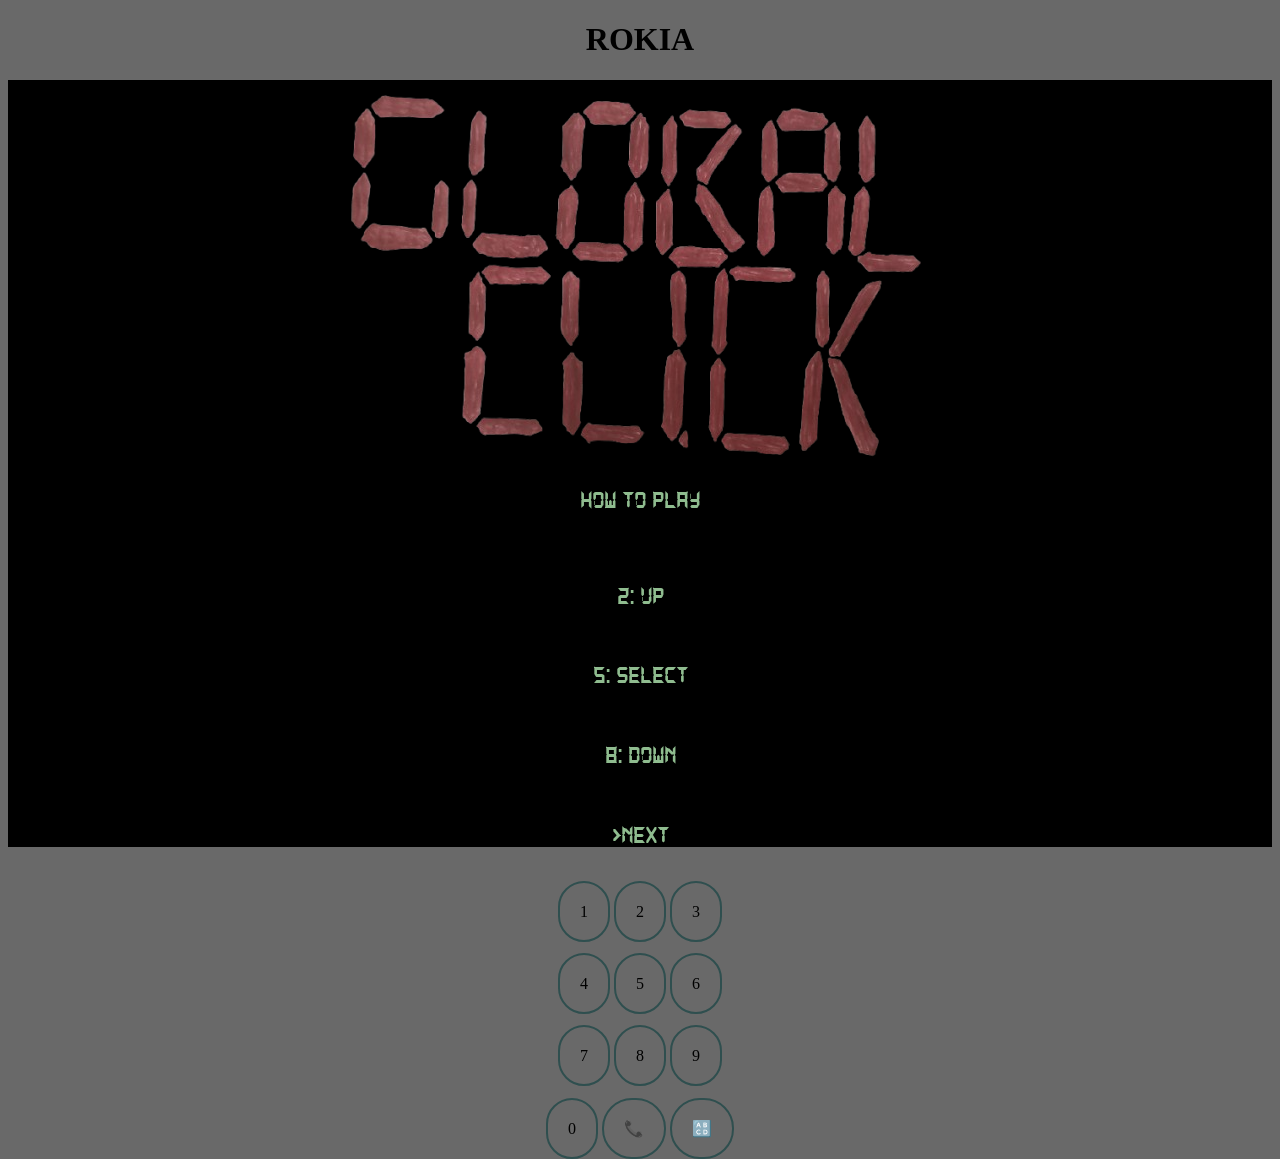
<file: helpmenu1.html>
<!DOCTYPE HTML>
<html>
<head>
  <title>Global Click</title>
  <link rel="stylesheet" href="styles.css">
</head>
<body>
  <h1>ROKIA</h1>
  <section>
    <img src="logo.png">
    <h1>HOW TO PLAY</h1>
    <br><br>
    <h1>2: up</h1>
    <br>
    <h1>5: select</h1>
    <br>
    <h1>8: down</h1>
    <br>
    <h1>>NEXT</h1>
  </section>
  <br><br>
  <a>1</a> <a>2</a> <a>3</a>
  <br><br><br><br>
  <a>4</a> <a href="helpmenu2.html">5</a> <a>6</a>
  <br><br><br><br>
  <a>7</a> <a>8</a> <a>9</a>
  <br><br><br><br>
  <a>0</a> <a>📞</a> <a>🔠</a>
</body>
</html>
</file>
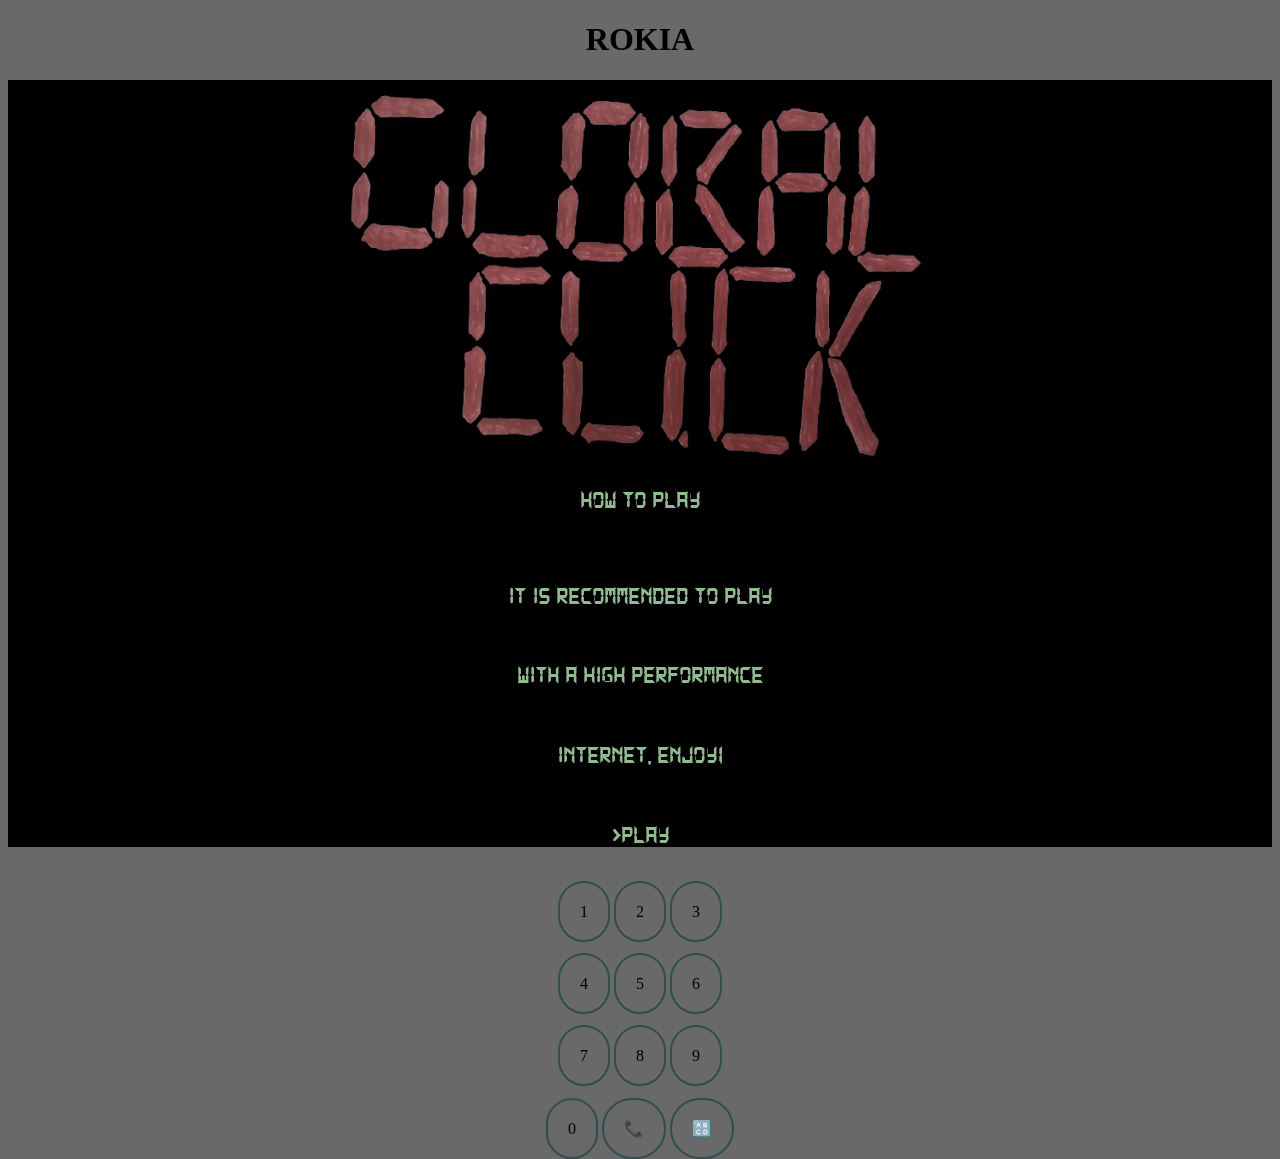
<file: helpmenu2.html>
<!DOCTYPE HTML>
<html>
<head>
  <title>Global Click</title>
  <link rel="stylesheet" href="styles.css">
</head>
<body>
  <h1>ROKIA</h1>
  <section>
    <img src="logo.png">
    <h1>HOW TO PLAY</h1>
    <br><br>
    <h1>IT IS RECOMMENDED TO PLAY</h1>
    <br>
    <h1>WITH A HIGH PERFORMANCE</h1>
    <br>
    <h1>INTERNET, ENJOY!</h1>
    <br>
    <h1>>PLAY</h1>
  </section>
  <br><br>
  <a>1</a> <a>2</a> <a>3</a>
  <br><br><br><br>
  <a>4</a> <a href="https://unite4life2010.github.io/Global-Click">5</a> <a>6</a>
  <br><br><br><br>
  <a>7</a> <a>8</a> <a>9</a>
  <br><br><br><br>
  <a>0</a> <a>📞</a> <a>🔠</a>
</body>
</html>
</file>
<file: styles.css>
body {
  background-color: DimGrey;
  text-align: center;
}

@font-face {
  font-family: "Game";
  src: url("game-font.TTF")
}

section {
  text-align: center;
  font-family: "Game";
  color: DarkSeaGreen;
  background-color: Black;
}

a {
  text-decoration: none;
  border: 2px solid DarkSlateGrey;
  border-radius: 30px;
  padding: 20px;
  color: black;
}

a:hover {
  border: 1px solid LightSlateGray;
  padding: 25px;
}
</file>
